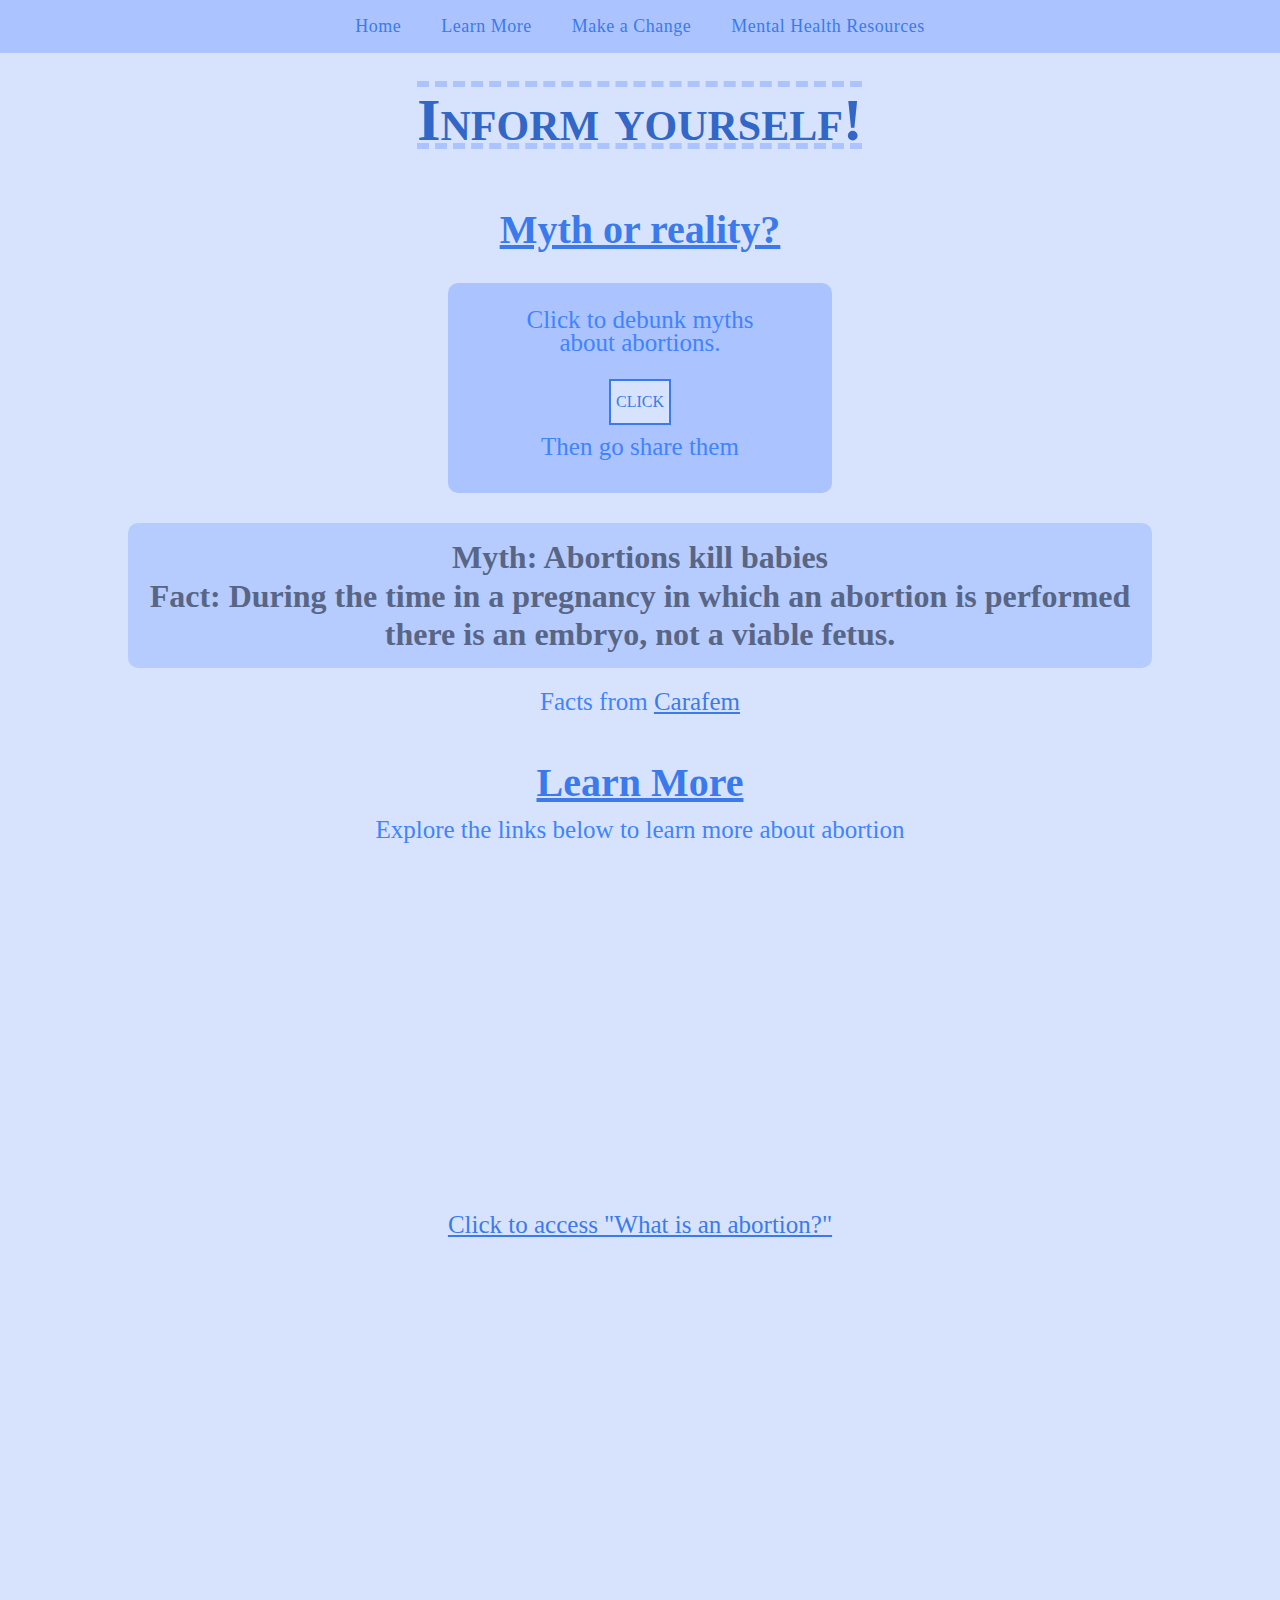
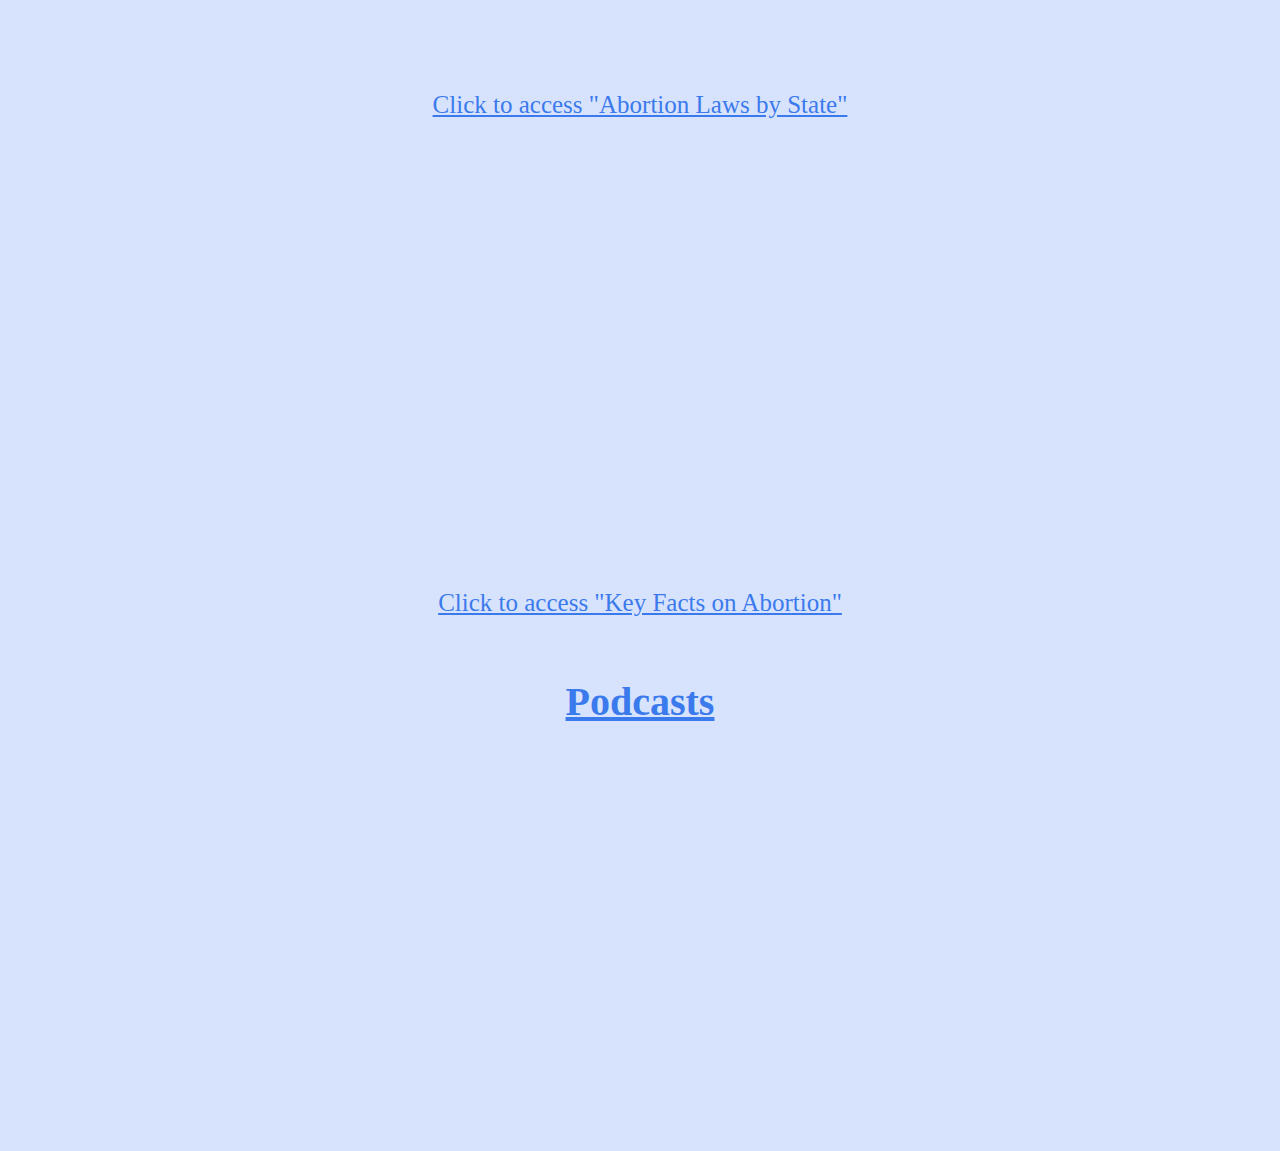
<file: learn.html>
<!DOCTYPE html> 
<html>
  <head>
    
    <title>Ridha Shaikh</title>
    <meta charset="utf-8" />
	  <meta http-equiv="X-UA-Compatible" content="IE=edge" />
	  <meta name="viewport" content="width=device-width, initial-scale=1" />

	  <!-- link the webpage's stylesheet -->
	  <link rel="stylesheet" href="/style.css" />

	  <!-- link the webpage's JavaScript file -->
	  <script src="/script.js" defer></script>
  </head>

<!-- navigation -->
  <nav>
      <ul>
        <li>
          <a href="index.html">Home</a>
        </li>
        <li>
          <a href="learn.html">Learn More</a>
        </li>
        <li>
          <a href="change.html">Make a Change</a>
        </li>
        <li>
          <a href="health.html">Mental Health Resources</a>
        </li>
      </ul>
    </nav>
<!-- navigation -->
  <br>

<h1>Inform yourself!</h1>
  <br>
<br>

<h2>Myth or reality?</h2>



  
<div class="genFact">
          <p>Click to debunk myths about abortions.</p>
		      <button id="factBtn">CLICK</button>
          <p>Then go share them</p>
        </div>

        <p id="fact">Myth: Abortions kill babies <br> Fact: During the time in a pregnancy in which an abortion is performed there is an embryo, not a viable fetus.</p>
        <p class="attribution"<h3>Facts from <a href="https://carafem.org/10-abortion-myths-busted/">Carafem</h3></a></p>
<br>

    </main>
  </body>
</html>

<h2>Learn More</h2>
    <p>Explore the links below to learn more about abortion</p>

<br>
  <center><iframe width="560" height="315" src="https://www.youtube.com/embed/GdHG_VzE2nE" title="YouTube video player" frameborder="0" allow="accelerometer; autoplay; clipboard-write; encrypted-media; gyroscope; picture-in-picture" allowfullscreen></iframe></center>

<p><a href="https://www.youtube.com/embed/GdHG_VzE2nE">Click to access "What is an abortion?"</a></p>

 <br>

  <center><iframe src="https://reproductiverights.org/maps/abortion-laws-by-state/" title="description" width="70%" height="400" frameborder="0" scrolling="yes"></iframe></center>

<p><a href="https://reproductiverights.org/maps/abortion-laws-by-state/">Click to access "Abortion Laws by State"</a></p>

<br> <br>


<center><iframe src="https://www.kff.org/womens-health-policy/report/key-facts-on-abortion-in-the-united-states/" title="mastersite" width="70%" height="400" frameborder="0" scrolling="yes" ></iframe></center>

<p><a href="https://www.kff.org/womens-health-policy/report/key-facts-on-abortion-in-the-united-states/">Click to access "Key Facts on Abortion"</a></p>



<br>
<br>
<h2>Podcasts</h2>
<br>

<center><iframe src="https://open.spotify.com/embed-podcast/episode/4U8Z9cf2agWfd7Ml2PPziZ" width="80%" height="200" frameborder="0" allowtransparency="true" allow="encrypted-media" ></iframe></center>


<center><iframe src="https://open.spotify.com/embed-podcast/episode/4bfnRPXffHf10j15miUQ5B" width="80%" height="200" frameborder="0" allowtransparency="true" allow="encrypted-media"></iframe></center>

</html>
</file>
<file: style.css>
/* STYLE SECTIONING TAGS */
* { /* Reset the space of the webpage */
   margin: 0px;
   padding: 0px;
}

body {
 background-color: #d7e3fc;
}


/* STYLE TEXT */

header {
  color: #3B7AED;
  text-align: center;
  font-size: 40px;
  font-variant: small-caps;
  padding: 10px;
  font-family: Didot, serif;
  font-weight: 500px;
}

h1 {
  text-decoration: underline overline;
  text-decoration-style: dashed;
  text-decoration-color: #abc4ff;
  margin-top: 5px;
  color: #3266C7;
  text-align: center;
  font-size: 60px;
  font-variant: small-caps;
  padding: 10px;
  font-family: Didot, serif;
  font-weight: 500px;
}

h2 {
  color: #3B7AED;
  font-size: 40px;
  font-family: Didot, serif;
  font-weight: bold;
  text-align: center;
  margin-top: 5px;
  text-decoration: underline;
}

p {
  color: #4083FF ;
  font-size: 25px;
  font-family: Didot, serif;
  text-align: center;
}

main {
  text-align: center;
  margin-top: 3px;
  margin-bottom: 3px;
  margin-right: 15%;
  margin-left: 15%;
}

p {
  margin-top: 10px;
  margin-bottom: 20px;
  margin-right: 10%;
  margin-left: 10%;
}

h3 {
  font-size: 1px;
}

a {
  color: #3B7AED ;
  font-size: 25px;
  font-family: Didot, serif;
  text-align: center;
}

/* STYLE IMAGES */
img {
  border: 3px solid #abc4ff ;
}

#donate {
  display: block;
  margin-left: auto;
  margin-right: auto;
}

#rally {
  max-width: 40%;
}

#keep {
  max-width: 45%;
}

#access {
  max-width: 60%;
  display: block;
  margin-left: auto;
  margin-right: auto;
}

#mental {
  max-width: 40%;
  display: block;
  margin-left: auto;
  margin-right: auto;
}

#protest {
  max-width: 40%;
  display: block;
  margin-left: auto;
  margin-right: auto;
}


/* STYLE NAV BAR */
nav {
  text-align: center;
  margin: 0px;
  padding: 0px;
}

ul {
  list-style-type: none;
  background-color: #abc4ff;
  overflow: hidden;
  padding: 1em;
}

li {
  display: inline;
}

li a {
  text-decoration: none;
  color: #3B7AED ;
  padding: 1em;
  font-size: large;
  letter-spacing: .5px;
  font-family: Times New Roman;
}

li a:hover {
  background-color: #ccdbfd ;
  color: #3B7AED;
  transition: .4s ease;
}

/* STYLE BUTTONS */
button {
  border: 2px solid #3B7AED;
  background-color: #abc4ff;
  color: #3B7AED;
  padding: 0px 10px;
  line-height: 3;
  font-size: 16px;
  cursor: pointer;
}

.btn {
  font-size: 20px;
}

button:hover {
  background-color:  #ccdbfd ;
  color: #3B7AED;
  transition: .4s ease;
}

#factBtn {
  margin-top: 5px;
  padding: 5px;
  background-color: #d7e3fc ;
  color: #3B7AED;
  font-size: 18x;
  line-height: 2;
  font-family: "copperplate", fantasy;
}

#factBtn:hover {
  background-color:  #BECBEB ;
  color: #3B7AED;
  transition: .5s ease;
}


/* ADD MORE! */



/* OVERLAY */
#overlay {
  position: fixed;
  width: 100%;
  height: 100%;
  top: 0;
  left: 0;
  right: 0;
  bottom: 0;
  background-color: #d7e3fc ;
  z-index: 2;
  cursor: pointer;
  text-align: center;
  line-height: 2;
}

#exit {
  border: 2px solid #3B7AED;
  background-color: #abc4ff;
  color: #3B7AED;
  padding: 0px 10px;
  line-height: 3;
  font-size: 16px;
  cursor: pointer;
}
#exit:hover {
  background-color:  #ccdbfd ;
  color: #3B7AED;
  transition: .4s ease;
}
#proceed {
  border: 2px solid #3B7AED;
  background-color: #abc4ff;
  color: #3B7AED;
  padding: 0px 10px;
  line-height: 3;
  font-size: 25px;
  cursor: pointer;
  font-family: Didot, serif;
}
#proceed:hover {
  background-color:  #ccdbfd ;
  color: #3B7AED;
  transition: .4s ease;
}

/* fact */

.genFact {
  background: #abc4ff;
  border-radius: 10px;
  border-style: none;
   

  padding: 15px;

  margin-top: 30px;
  margin-left: 35%;
  margin-right: 35%;

  font-family: "Times New Roman", Times, serif;
  font-size: 0.9em;
  text-align: center;
  line-height: 1.6em;
  color: #3B7AED;
}

#fact {
  background: #b6ccfe ;
  border-radius: 10px;
  border-style: 3px;

  padding: 15px;

  margin-top: 30px;
  margin-left: 10%;
  margin-right: 10%;
  font-family: Didot, serif;
  font-weight: bold;
  font-size: 2em;
  text-align: center;
  line-height: 1.2em;
  color: #586585;

}


iframe {
  
}




* {box-sizing:border-box}

/* Slideshow container */
.slideshow-container {
  max-width: 1000px;
  position: relative;
  margin: auto;
}

/* Hide the images by default */
.mySlides {
  display: none;
}

/* Next & previous buttons */
.prev, .next {
  cursor: pointer;
  position: absolute;
  top: 50%;
  width: auto;
  margin-top: -22px;
  padding: 16px;
  color: white;
  font-weight: bold;
  font-size: 18px;
  transition: 0.6s ease;
  border-radius: 0 3px 3px 0;
  user-select: none;
}

/* Position the "next button" to the right */
.next {
  right: 0;
  border-radius: 3px 0 0 3px;
}

.prev {
  left: 0;
  border-radius: 3px 0 0 3px;
}
/* On hover, add a black background color with a little bit see-through */
.prev:hover, .next:hover {
  background-color: rgba(0,0,0,0.8);
}

/* Caption text */
.text {
  color: #f2f2f2;
  font-size: 15px;
  padding: 8px 12px;
  position: absolute;
  bottom: 8px;
  width: 100%;
  text-align: center;
}

/* Number text (1/3 etc) */
.numbertext {
  color: #f2f2f2;
  font-size: 12px;
  padding: 8px 12px;
  position: absolute;
  top: 0;
}

/* The dots/bullets/indicators */

/* Fading animation */
.fade {
  animation-name: fade;
  animation-duration: .3s;
}

@keyframes fade {
  from {opacity: .4}
  to {opacity: 1}
}
</file>
